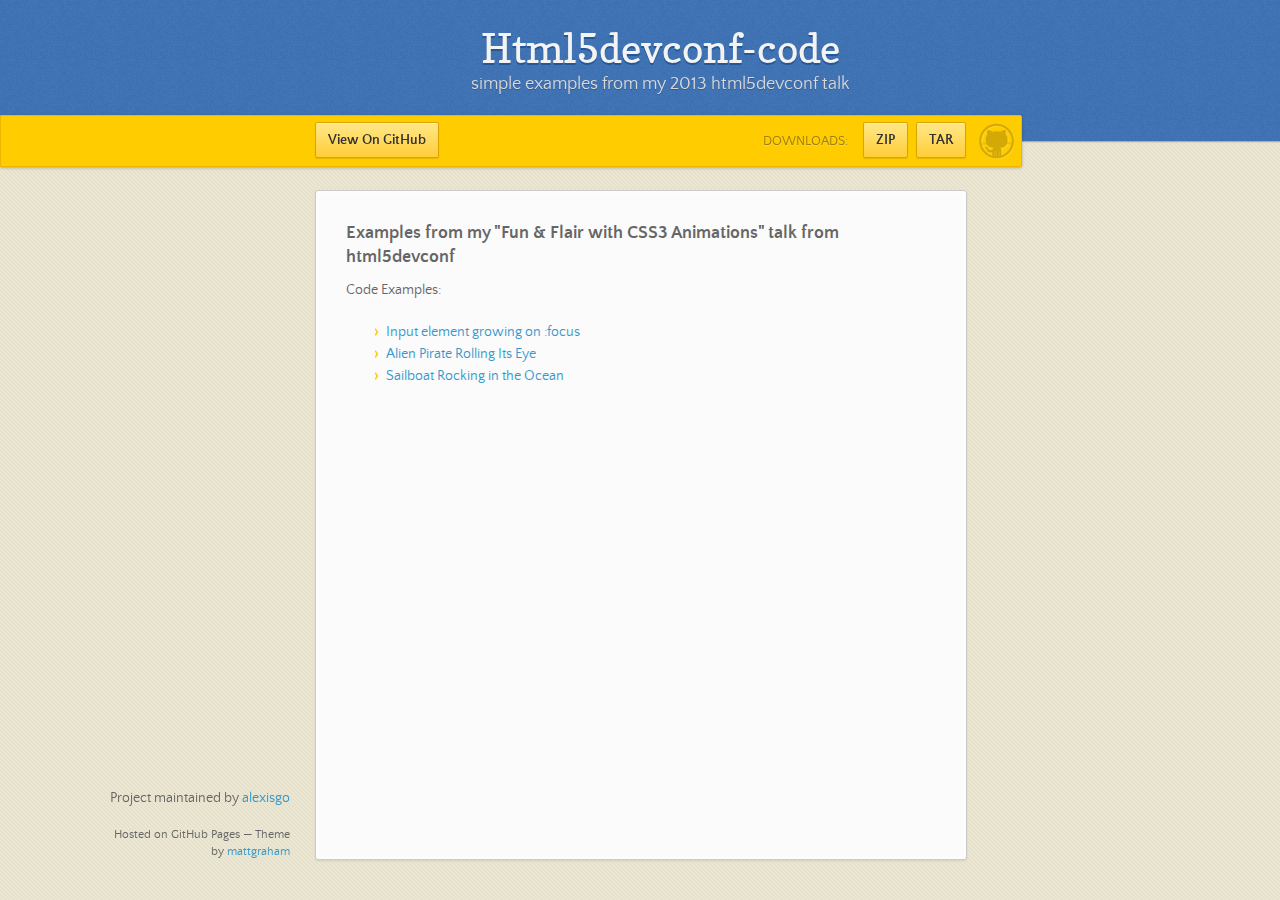
<file: index.html>
<!doctype html>
<html>
  <head>
    <meta charset="utf-8">
    <meta http-equiv="X-UA-Compatible" content="chrome=1">
    <title>Html5devconf-code by alexisgo</title>
    <link rel="stylesheet" href="stylesheets/styles.css">
    <link rel="stylesheet" href="stylesheets/pygment_trac.css">
    <script src="https://ajax.googleapis.com/ajax/libs/jquery/1.7.1/jquery.min.js"></script>
    <script src="javascripts/main.js"></script>
    <!--[if lt IE 9]>
      <script src="//html5shiv.googlecode.com/svn/trunk/html5.js"></script>
    <![endif]-->
    <meta name="viewport" content="width=device-width, initial-scale=1, user-scalable=no">

  </head>
  <body>

      <header>
        <h1>Html5devconf-code</h1>
        <p>simple examples from my 2013 html5devconf talk</p>
      </header>

      <div id="banner">
        <span id="logo"></span>

        <a href="https://github.com/alexisgo/html5devconf-code" class="button fork"><strong>View On GitHub</strong></a>
        <div class="downloads">
          <span>Downloads:</span>
          <ul>
            <li><a href="https://github.com/alexisgo/html5devconf-code/zipball/master" class="button">ZIP</a></li>
            <li><a href="https://github.com/alexisgo/html5devconf-code/tarball/master" class="button">TAR</a></li>
          </ul>
        </div>
      </div><!-- end banner -->

    <div class="wrapper">
      <nav>
        <ul></ul>
      </nav>
      <section>
        <h3>Examples from my "Fun &amp; Flair with CSS3 Animations" talk from html5devconf</h3>

<p>Code Examples:</p>

<ul>
<li><a href="input-grow/">Input element growing on :focus</a></li>
<li><a href="pirate/pirate.html">Alien Pirate Rolling Its Eye</a></li>
<li><a href="sailboat/sailboat.html">Sailboat Rocking in the Ocean</a></li>
</ul>
      </section>
      <footer>
        <p>Project maintained by <a href="https://github.com/alexisgo">alexisgo</a></p>
        <p><small>Hosted on GitHub Pages &mdash; Theme by <a href="http://twitter.com/#!/michigangraham">mattgraham</a></small></p>
      </footer>
    </div>
    <!--[if !IE]><script>fixScale(document);</script><![endif]-->
    
  </body>
</html>
</file>
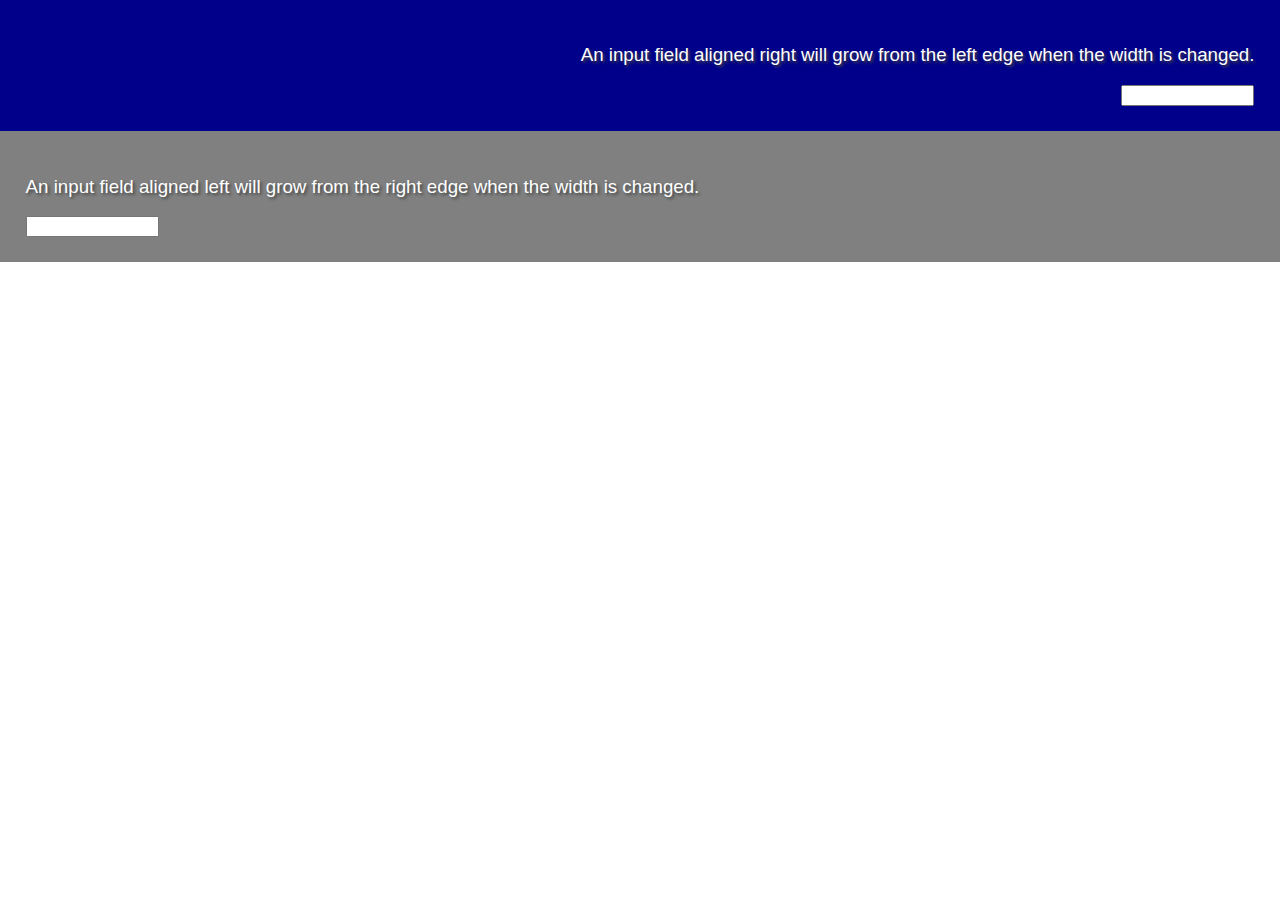
<file: input-grow/index.html>
<!DOCTYPE html>
<html lang="en">
<head>
  <meta charset="utf-8">
    <title>TITLE</title>
    <link rel="stylesheet" href="input-grow-style.css">
</head>
<body>
  <form class="grow-left">
    <h3>An input field aligned right will grow from the left edge when the 
      width is changed.</h3>
    <input type="search" class="search-field">
  </form>
  <form class="second-form">
    <h3>An input field aligned left will grow from the right edge when the 
      width is changed.</h3>
    <input type="search" class="search-field">
  </form>

</body>
</html>
</file>
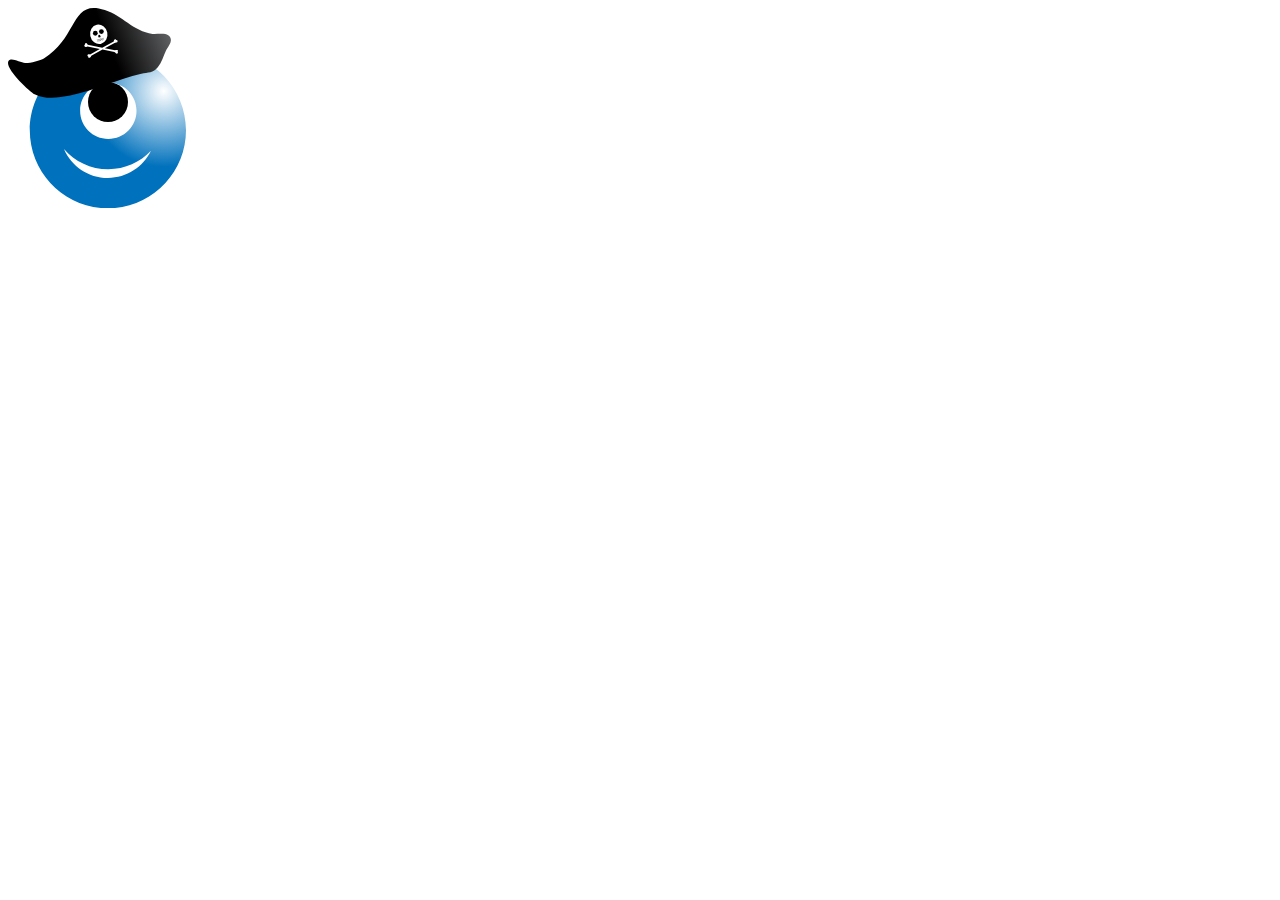
<file: pirate/pirate.html>
<!DOCTYPE html>
<html class="no-js" lang="en">
<head>
  <meta charset="utf-8">
    <title>Pirate alien rolling eyes</title>
   <link rel="stylesheet" href="pirate.css">
</head>
<body>
  <div class="pirate">
    <div class="eye">
  </div>
</body>
</html>
</file>
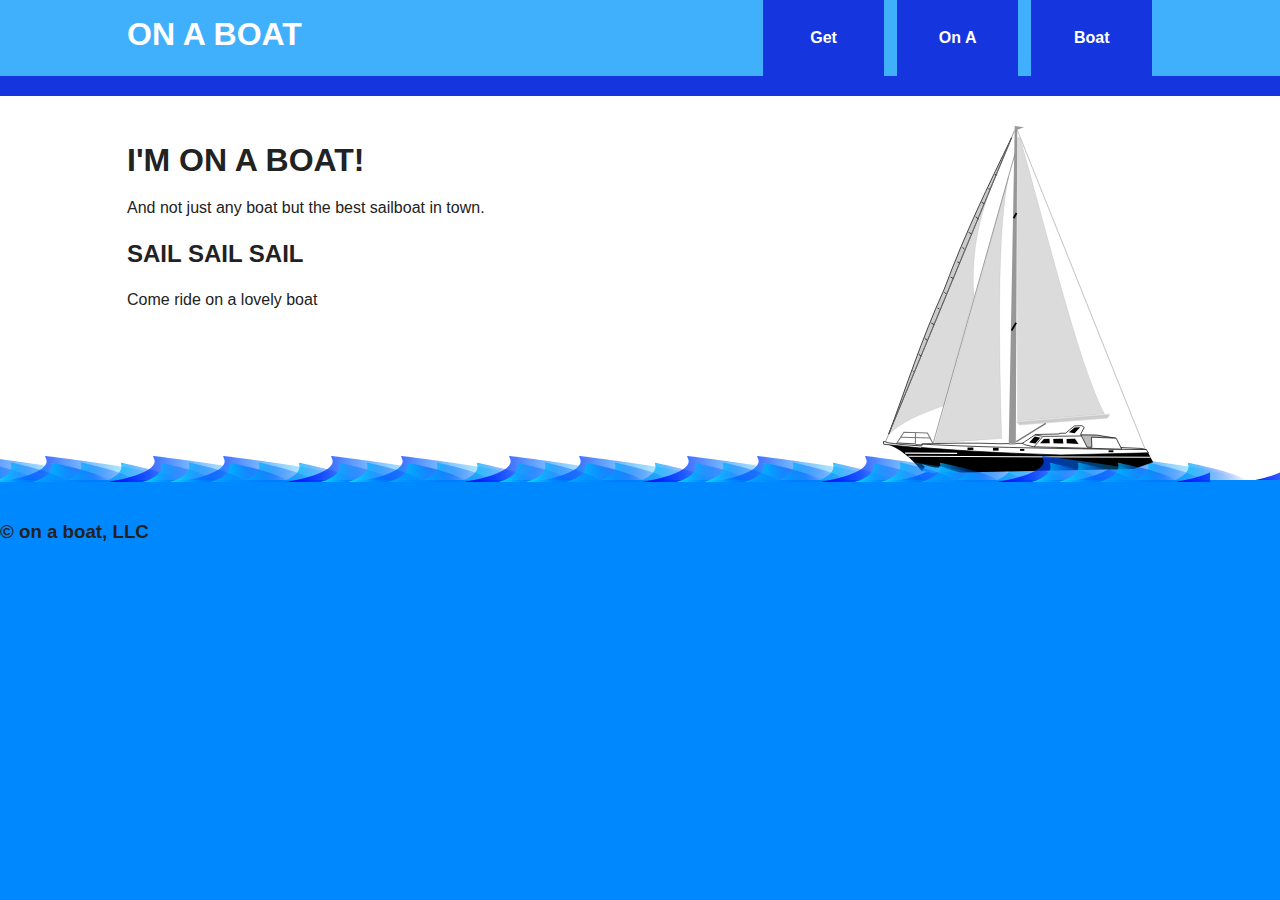
<file: sailboat/sailboat.html>
<!DOCTYPE html>
<!--[if lt IE 7]>      <html class="no-js lt-ie9 lt-ie8 lt-ie7"> <![endif]-->
<!--[if IE 7]>         <html class="no-js lt-ie9 lt-ie8"> <![endif]-->
<!--[if IE 8]>         <html class="no-js lt-ie9"> <![endif]-->
<!--[if gt IE 8]><!--> <html class="no-js"> <!--<![endif]-->
    <head>
        <meta charset="utf-8">
        <meta http-equiv="X-UA-Compatible" content="IE=edge,chrome=1">
        <title>ON A BOAT</title>
        <meta name="description" content="">
        <meta name="viewport" content="width=device-width">

        <link rel="stylesheet" href="css/normalize.min.css">
        <link rel="stylesheet" href="css/main.css">

        <script src="js/vendor/modernizr-2.6.2-respond-1.1.0.min.js"></script>
    </head>
    <body>
        <!--[if lt IE 7]>
            <p class="chromeframe">You are using an <strong>outdated</strong> browser. Please <a href="http://browsehappy.com/">upgrade your browser</a> or <a href="http://www.google.com/chromeframe/?redirect=true">activate Google Chrome Frame</a> to improve your experience.</p>
        <![endif]-->

        <div class="header-container">
            <header class="wrapper clearfix">
                <h1 class="title">ON A BOAT</h1>
                <nav>
                    <ul>
                        <li><a href="#">Get</a></li>
                        <li><a href="#">On A</a></li>
                        <li><a href="#">Boat</a></li>
                    </ul>
                </nav>
            </header>
        </div>

        <div class="main-container">
            <div class="main wrapper clearfix">

                <article>
                    <header>
                        <h1>I'M ON A BOAT!</h1>
                        <p>And not just any boat but the best sailboat in town.</p>
                    </header>
                    <section>
                        <h2>SAIL SAIL SAIL</h2>
                        <p>Come ride on a lovely boat</p>
                    </section>
                </article>

                <!-- boat!! -->
                <aside>
                </aside>

            </div> <!-- #main -->
        </div> <!-- #main-container -->

        <div class="waves-container">
          <div class="waves-x"></div>
          <div class="waves-y"></div>
        </div>

        <div class="footer-container">
            <footer>
                <h3>&copy; on a boat, LLC</h3>
            </footer>
        </div>
        <script src="//ajax.googleapis.com/ajax/libs/jquery/1.9.1/jquery.min.js"></script>
        <script>window.jQuery || document.write('<script src="js/vendor/jquery-1.9.1.min.js"><\/script>')</script>

        <script src="js/main.js"></script>

        <script>
            var _gaq=[['_setAccount','UA-XXXXX-X'],['_trackPageview']];
            (function(d,t){var g=d.createElement(t),s=d.getElementsByTagName(t)[0];
            g.src=('https:'==location.protocol?'//ssl':'//www')+'.google-analytics.com/ga.js';
            s.parentNode.insertBefore(g,s)}(document,'script'));
        </script>
    </body>
</html>
</file>
<file: stylesheets/styles.css>
/*
Leap Day for GitHub Pages
by Matt Graham
*/
@font-face {
  font-family: 'Quattrocento Sans';
  src: url("../fonts/quattrocentosans-bold-webfont.eot");
  src: url("../fonts/quattrocentosans-bold-webfont.eot?#iefix") format("embedded-opentype"), url("../fonts/quattrocentosans-bold-webfont.woff") format("woff"), url("../fonts/quattrocentosans-bold-webfont.ttf") format("truetype"), url("../fonts/quattrocentosans-bold-webfont.svg#QuattrocentoSansBold") format("svg");
  font-weight: bold;
  font-style: normal;
}

@font-face {
  font-family: 'Quattrocento Sans';
  src: url("../fonts/quattrocentosans-bolditalic-webfont.eot");
  src: url("../fonts/quattrocentosans-bolditalic-webfont.eot?#iefix") format("embedded-opentype"), url("../fonts/quattrocentosans-bolditalic-webfont.woff") format("woff"), url("../fonts/quattrocentosans-bolditalic-webfont.ttf") format("truetype"), url("../fonts/quattrocentosans-bolditalic-webfont.svg#QuattrocentoSansBoldItalic") format("svg");
  font-weight: bold;
  font-style: italic;
}

@font-face {
  font-family: 'Quattrocento Sans';
  src: url("../fonts/quattrocentosans-italic-webfont.eot");
  src: url("../fonts/quattrocentosans-italic-webfont.eot?#iefix") format("embedded-opentype"), url("../fonts/quattrocentosans-italic-webfont.woff") format("woff"), url("../fonts/quattrocentosans-italic-webfont.ttf") format("truetype"), url("../fonts/quattrocentosans-italic-webfont.svg#QuattrocentoSansItalic") format("svg");
  font-weight: normal;
  font-style: italic;
}

@font-face {
  font-family: 'Quattrocento Sans';
  src: url("../fonts/quattrocentosans-regular-webfont.eot");
  src: url("../fonts/quattrocentosans-regular-webfont.eot?#iefix") format("embedded-opentype"), url("../fonts/quattrocentosans-regular-webfont.woff") format("woff"), url("../fonts/quattrocentosans-regular-webfont.ttf") format("truetype"), url("../fonts/quattrocentosans-regular-webfont.svg#QuattrocentoSansRegular") format("svg");
  font-weight: normal;
  font-style: normal;
}

@font-face {
  font-family: 'Copse';
  src: url("../fonts/copse-regular-webfont.eot");
  src: url("../fonts/copse-regular-webfont.eot?#iefix") format("embedded-opentype"), url("../fonts/copse-regular-webfont.woff") format("woff"), url("../fonts/copse-regular-webfont.ttf") format("truetype"), url("../fonts/copse-regular-webfont.svg#CopseRegular") format("svg");
  font-weight: normal;
  font-style: normal;
}

/* normalize.css 2012-02-07T12:37 UTC - http://github.com/necolas/normalize.css */
/* =============================================================================
   HTML5 display definitions
   ========================================================================== */
/*
 * Corrects block display not defined in IE6/7/8/9 & FF3
 */
article,
aside,
details,
figcaption,
figure,
footer,
header,
hgroup,
nav,
section,
summary {
  display: block;
}

/*
 * Corrects inline-block display not defined in IE6/7/8/9 & FF3
 */
audio,
canvas,
video {
  display: inline-block;
  *display: inline;
  *zoom: 1;
}

/*
 * Prevents modern browsers from displaying 'audio' without controls
 */
audio:not([controls]) {
  display: none;
}

/*
 * Addresses styling for 'hidden' attribute not present in IE7/8/9, FF3, S4
 * Known issue: no IE6 support
 */
[hidden] {
  display: none;
}

/* =============================================================================
   Base
   ========================================================================== */
/*
 * 1. Corrects text resizing oddly in IE6/7 when body font-size is set using em units
 *    http://clagnut.com/blog/348/#c790
 * 2. Prevents iOS text size adjust after orientation change, without disabling user zoom
 *    www.456bereastreet.com/archive/201012/controlling_text_size_in_safari_for_ios_without_disabling_user_zoom/
 */
html {
  font-size: 100%;
  /* 1 */
  -webkit-text-size-adjust: 100%;
  /* 2 */
  -ms-text-size-adjust: 100%;
  /* 2 */
}

/*
 * Addresses font-family inconsistency between 'textarea' and other form elements.
 */
html,
button,
input,
select,
textarea {
  font-family: sans-serif;
}

/*
 * Addresses margins handled incorrectly in IE6/7
 */
body {
  margin: 0;
}

/* =============================================================================
   Links
   ========================================================================== */
/*
 * Addresses outline displayed oddly in Chrome
 */
a:focus {
  outline: thin dotted;
}

/*
 * Improves readability when focused and also mouse hovered in all browsers
 * people.opera.com/patrickl/experiments/keyboard/test
 */
a:hover,
a:active {
  outline: 0;
}

/* =============================================================================
   Typography
   ========================================================================== */
/*
 * Addresses font sizes and margins set differently in IE6/7
 * Addresses font sizes within 'section' and 'article' in FF4+, Chrome, S5
 */
h1 {
  font-size: 2em;
  margin: 0.67em 0;
}

h2 {
  font-size: 1.5em;
  margin: 0.83em 0;
}

h3 {
  font-size: 1.17em;
  margin: 1em 0;
}

h4 {
  font-size: 1em;
  margin: 1.33em 0;
}

h5 {
  font-size: 0.83em;
  margin: 1.67em 0;
}

h6 {
  font-size: 0.75em;
  margin: 2.33em 0;
}

/*
 * Addresses styling not present in IE7/8/9, S5, Chrome
 */
abbr[title] {
  border-bottom: 1px dotted;
}

/*
 * Addresses style set to 'bolder' in FF3+, S4/5, Chrome
*/
b,
strong {
  font-weight: bold;
}

blockquote {
  margin: 1em 40px;
}

/*
 * Addresses styling not present in S5, Chrome
 */
dfn {
  font-style: italic;
}

/*
 * Addresses styling not present in IE6/7/8/9
 */
mark {
  background: #ff0;
  color: #000;
}

/*
 * Addresses margins set differently in IE6/7
 */
p,
pre {
  margin: 1em 0;
}

/*
 * Corrects font family set oddly in IE6, S4/5, Chrome
 * en.wikipedia.org/wiki/User:Davidgothberg/Test59
 */
pre,
code,
kbd,
samp {
  font-family: monospace, serif;
  _font-family: 'courier new', monospace;
  font-size: 1em;
}

/*
 * 1. Addresses CSS quotes not supported in IE6/7
 * 2. Addresses quote property not supported in S4
 */
/* 1 */
q {
  quotes: none;
}

/* 2 */
q:before,
q:after {
  content: '';
  content: none;
}

small {
  font-size: 75%;
}

/*
 * Prevents sub and sup affecting line-height in all browsers
 * gist.github.com/413930
 */
sub,
sup {
  font-size: 75%;
  line-height: 0;
  position: relative;
  vertical-align: baseline;
}

sup {
  top: -0.5em;
}

sub {
  bottom: -0.25em;
}

/* =============================================================================
   Lists
   ========================================================================== */
/*
 * Addresses margins set differently in IE6/7
 */
dl,
menu,
ol,
ul {
  margin: 1em 0;
}

dd {
  margin: 0 0 0 40px;
}

/*
 * Addresses paddings set differently in IE6/7
 */
menu,
ol,
ul {
  padding: 0 0 0 40px;
}

/*
 * Corrects list images handled incorrectly in IE7
 */
nav ul,
nav ol {
  list-style: none;
  list-style-image: none;
}

/* =============================================================================
   Embedded content
   ========================================================================== */
/*
 * 1. Removes border when inside 'a' element in IE6/7/8/9, FF3
 * 2. Improves image quality when scaled in IE7
 *    code.flickr.com/blog/2008/11/12/on-ui-quality-the-little-things-client-side-image-resizing/
 */
img {
  border: 0;
  /* 1 */
  -ms-interpolation-mode: bicubic;
  /* 2 */
}

/*
 * Corrects overflow displayed oddly in IE9
 */
svg:not(:root) {
  overflow: hidden;
}

/* =============================================================================
   Figures
   ========================================================================== */
/*
 * Addresses margin not present in IE6/7/8/9, S5, O11
 */
figure {
  margin: 0;
}

/* =============================================================================
   Forms
   ========================================================================== */
/*
 * Corrects margin displayed oddly in IE6/7
 */
form {
  margin: 0;
}

/*
 * Define consistent border, margin, and padding
 */
fieldset {
  border: 1px solid #c0c0c0;
  margin: 0 2px;
  padding: 0.35em 0.625em 0.75em;
}

/*
 * 1. Corrects color not being inherited in IE6/7/8/9
 * 2. Corrects text not wrapping in FF3 
 * 3. Corrects alignment displayed oddly in IE6/7
 */
legend {
  border: 0;
  /* 1 */
  padding: 0;
  white-space: normal;
  /* 2 */
  *margin-left: -7px;
  /* 3 */
}

/*
 * 1. Corrects font size not being inherited in all browsers
 * 2. Addresses margins set differently in IE6/7, FF3+, S5, Chrome
 * 3. Improves appearance and consistency in all browsers
 */
button,
input,
select,
textarea {
  font-size: 100%;
  /* 1 */
  margin: 0;
  /* 2 */
  vertical-align: baseline;
  /* 3 */
  *vertical-align: middle;
  /* 3 */
}

/*
 * Addresses FF3/4 setting line-height on 'input' using !important in the UA stylesheet
 */
button,
input {
  line-height: normal;
  /* 1 */
}

/*
 * 1. Improves usability and consistency of cursor style between image-type 'input' and others
 * 2. Corrects inability to style clickable 'input' types in iOS
 * 3. Removes inner spacing in IE7 without affecting normal text inputs
 *    Known issue: inner spacing remains in IE6
 */
button,
input[type="button"],
input[type="reset"],
input[type="submit"] {
  cursor: pointer;
  /* 1 */
  -webkit-appearance: button;
  /* 2 */
  *overflow: visible;
  /* 3 */
}

/*
 * Re-set default cursor for disabled elements
 */
button[disabled],
input[disabled] {
  cursor: default;
}

/*
 * 1. Addresses box sizing set to content-box in IE8/9
 * 2. Removes excess padding in IE8/9
 * 3. Removes excess padding in IE7
      Known issue: excess padding remains in IE6
 */
input[type="checkbox"],
input[type="radio"] {
  box-sizing: border-box;
  /* 1 */
  padding: 0;
  /* 2 */
  *height: 13px;
  /* 3 */
  *width: 13px;
  /* 3 */
}

/*
 * 1. Addresses appearance set to searchfield in S5, Chrome
 * 2. Addresses box-sizing set to border-box in S5, Chrome (include -moz to future-proof)
 */
input[type="search"] {
  -webkit-appearance: textfield;
  /* 1 */
  -moz-box-sizing: content-box;
  -webkit-box-sizing: content-box;
  /* 2 */
  box-sizing: content-box;
}

/*
 * Removes inner padding and search cancel button in S5, Chrome on OS X
 */
input[type="search"]::-webkit-search-decoration,
input[type="search"]::-webkit-search-cancel-button {
  -webkit-appearance: none;
}

/*
 * Removes inner padding and border in FF3+
 * www.sitepen.com/blog/2008/05/14/the-devils-in-the-details-fixing-dojos-toolbar-buttons/
 */
button::-moz-focus-inner,
input::-moz-focus-inner {
  border: 0;
  padding: 0;
}

/*
 * 1. Removes default vertical scrollbar in IE6/7/8/9
 * 2. Improves readability and alignment in all browsers
 */
textarea {
  overflow: auto;
  /* 1 */
  vertical-align: top;
  /* 2 */
}

/* =============================================================================
   Tables
   ========================================================================== */
/*
 * Remove most spacing between table cells
 */
table {
  border-collapse: collapse;
  border-spacing: 0;
}

body {
  font: 14px/22px "Quattrocento Sans", "Helvetica Neue", Helvetica, Arial, sans-serif;
  color: #666;
  font-weight: 300;
  margin: 0px;
  padding: 0px 0 20px 0px;
  background: url(../images/body-background.png) #eae6d1;
}

h1, h2, h3, h4, h5, h6 {
  color: #333;
  margin: 0 0 10px;
}

p, ul, ol, table, pre, dl {
  margin: 0 0 20px;
}

h1, h2, h3 {
  line-height: 1.1;
}

h1 {
  font-size: 28px;
}

h2 {
  font-size: 24px;
  color: #393939;
}

h3, h4, h5, h6 {
  color: #666666;
}

h3 {
  font-size: 18px;
  line-height: 24px;
}

a {
  color: #3399cc;
  font-weight: 400;
  text-decoration: none;
}

a small {
  font-size: 11px;
  color: #666;
  margin-top: -0.6em;
  display: block;
}

ul {
  list-style-image: url("../images/bullet.png");
}

strong {
  font-weight: bold;
  color: #333;
}

.wrapper {
  width: 650px;
  margin: 0 auto;
  position: relative;
}

section img {
  max-width: 100%;
}

blockquote {
  border-left: 1px solid #ffcc00;
  margin: 0;
  padding: 0 0 0 20px;
  font-style: italic;
}

code {
  font-family: "Lucida Sans", Monaco, Bitstream Vera Sans Mono, Lucida Console, Terminal;
  font-size: 13px;
  color: #efefef;
  text-shadow: 0px 1px 0px #000;
  margin: 0 4px;
  padding: 2px 6px;
  background: #333;
  -moz-border-radius: 2px;
  -webkit-border-radius: 2px;
  -o-border-radius: 2px;
  -ms-border-radius: 2px;
  -khtml-border-radius: 2px;
  border-radius: 2px;
}

pre {
  padding: 8px 15px;
  background: #333333;
  -moz-border-radius: 3px;
  -webkit-border-radius: 3px;
  -o-border-radius: 3px;
  -ms-border-radius: 3px;
  -khtml-border-radius: 3px;
  border-radius: 3px;
  border: 1px solid #c7c7c7;
  overflow: auto;
  overflow-y: hidden;
}
pre code {
  margin: 0px;
  padding: 0px;
}

table {
  width: 100%;
  border-collapse: collapse;
}

th {
  text-align: left;
  padding: 5px 10px;
  border-bottom: 1px solid #e5e5e5;
  color: #444;
}

td {
  text-align: left;
  padding: 5px 10px;
  border-bottom: 1px solid #e5e5e5;
  border-right: 1px solid #ffcc00;
}
td:first-child {
  border-left: 1px solid #ffcc00;
}

hr {
  border: 0;
  outline: none;
  height: 11px;
  background: transparent url("../images/hr.gif") center center repeat-x;
  margin: 0 0 20px;
}

dt {
  color: #444;
  font-weight: 700;
}

header {
  padding: 25px 20px 40px 20px;
  margin: 0;
  position: fixed;
  top: 0;
  left: 0;
  right: 0;
  width: 100%;
  text-align: center;
  background: url(../images/background.png) #4276b6;
  -moz-box-shadow: 1px 0px 2px rgba(0, 0, 0, 0.75);
  -webkit-box-shadow: 1px 0px 2px rgba(0, 0, 0, 0.75);
  -o-box-shadow: 1px 0px 2px rgba(0, 0, 0, 0.75);
  box-shadow: 1px 0px 2px rgba(0, 0, 0, 0.75);
  z-index: 99;
  -webkit-font-smoothing: antialiased;
  min-height: 76px;
}
header h1 {
  font: 40px/48px "Copse", "Helvetica Neue", Helvetica, Arial, sans-serif;
  color: #f3f3f3;
  text-shadow: 0px 2px 0px #235796;
  margin: 0px;
  white-space: nowrap;
  overflow: hidden;
  text-overflow: ellipsis;
  -o-text-overflow: ellipsis;
  -ms-text-overflow: ellipsis;
}
header p {
  color: #d8d8d8;
  text-shadow: rgba(0, 0, 0, 0.2) 0 1px 0;
  font-size: 18px;
  margin: 0px;
}

#banner {
  z-index: 100;
  left: 0;
  right: 50%;
  height: 50px;
  margin-right: -382px;
  position: fixed;
  top: 115px;
  background: #ffcc00;
  border: 1px solid #f0b500;
  -moz-box-shadow: 0px 1px 3px rgba(0, 0, 0, 0.25);
  -webkit-box-shadow: 0px 1px 3px rgba(0, 0, 0, 0.25);
  -o-box-shadow: 0px 1px 3px rgba(0, 0, 0, 0.25);
  box-shadow: 0px 1px 3px rgba(0, 0, 0, 0.25);
  -moz-border-radius: 0px 2px 2px 0px;
  -webkit-border-radius: 0px 2px 2px 0px;
  -o-border-radius: 0px 2px 2px 0px;
  -ms-border-radius: 0px 2px 2px 0px;
  -khtml-border-radius: 0px 2px 2px 0px;
  border-radius: 0px 2px 2px 0px;
  padding-right: 10px;
}
#banner .button {
  border: 1px solid #dba500;
  background: -webkit-gradient(linear, 50% 0%, 50% 100%, color-stop(0%, #ffe788), color-stop(100%, #ffce38));
  background: -webkit-linear-gradient(#ffe788, #ffce38);
  background: -moz-linear-gradient(#ffe788, #ffce38);
  background: -o-linear-gradient(#ffe788, #ffce38);
  background: -ms-linear-gradient(#ffe788, #ffce38);
  background: linear-gradient(#ffe788, #ffce38);
  -moz-border-radius: 2px;
  -webkit-border-radius: 2px;
  -o-border-radius: 2px;
  -ms-border-radius: 2px;
  -khtml-border-radius: 2px;
  border-radius: 2px;
  -moz-box-shadow: inset 0px 1px 0px rgba(255, 255, 255, 0.4), 0px 1px 1px rgba(0, 0, 0, 0.1);
  -webkit-box-shadow: inset 0px 1px 0px rgba(255, 255, 255, 0.4), 0px 1px 1px rgba(0, 0, 0, 0.1);
  -o-box-shadow: inset 0px 1px 0px rgba(255, 255, 255, 0.4), 0px 1px 1px rgba(0, 0, 0, 0.1);
  box-shadow: inset 0px 1px 0px rgba(255, 255, 255, 0.4), 0px 1px 1px rgba(0, 0, 0, 0.1);
  background-color: #FFE788;
  margin-left: 5px;
  padding: 10px 12px;
  margin-top: 6px;
  line-height: 14px;
  font-size: 14px;
  color: #333;
  font-weight: bold;
  display: inline-block;
  text-align: center;
}
#banner .button:hover {
  background: -webkit-gradient(linear, 50% 0%, 50% 100%, color-stop(0%, #ffe788), color-stop(100%, #ffe788));
  background: -webkit-linear-gradient(#ffe788, #ffe788);
  background: -moz-linear-gradient(#ffe788, #ffe788);
  background: -o-linear-gradient(#ffe788, #ffe788);
  background: -ms-linear-gradient(#ffe788, #ffe788);
  background: linear-gradient(#ffe788, #ffe788);
  background-color: #ffeca0;
}
#banner .fork {
  position: fixed;
  left: 50%;
  margin-left: -325px;
  padding: 10px 12px;
  margin-top: 6px;
  line-height: 14px;
  font-size: 14px;
  background-color: #FFE788;
}
#banner .downloads {
  float: right;
  margin: 0 45px 0 0;
}
#banner .downloads span {
  float: left;
  line-height: 52px;
  font-size: 90%;
  color: #9d7f0d;
  text-transform: uppercase;
  text-shadow: rgba(255, 255, 255, 0.2) 0 1px 0;
}
#banner ul {
  list-style: none;
  height: 40px;
  padding: 0;
  float: left;
  margin-left: 10px;
}
#banner ul li {
  display: inline;
}
#banner ul li a.button {
  background-color: #FFE788;
}
#banner #logo {
  position: absolute;
  height: 36px;
  width: 36px;
  right: 7px;
  top: 7px;
  display: block;
  background: url(../images/octocat-logo.png);
}

section {
  width: 590px;
  padding: 30px 30px 50px 30px;
  margin: 20px 0;
  margin-top: 190px;
  position: relative;
  background: #fbfbfb;
  -moz-border-radius: 3px;
  -webkit-border-radius: 3px;
  -o-border-radius: 3px;
  -ms-border-radius: 3px;
  -khtml-border-radius: 3px;
  border-radius: 3px;
  border: 1px solid #cbcbcb;
  -moz-box-shadow: 0px 1px 2px rgba(0, 0, 0, 0.09), inset 0px 0px 2px 2px rgba(255, 255, 255, 0.5), inset 0 0 5px 5px rgba(255, 255, 255, 0.4);
  -webkit-box-shadow: 0px 1px 2px rgba(0, 0, 0, 0.09), inset 0px 0px 2px 2px rgba(255, 255, 255, 0.5), inset 0 0 5px 5px rgba(255, 255, 255, 0.4);
  -o-box-shadow: 0px 1px 2px rgba(0, 0, 0, 0.09), inset 0px 0px 2px 2px rgba(255, 255, 255, 0.5), inset 0 0 5px 5px rgba(255, 255, 255, 0.4);
  box-shadow: 0px 1px 2px rgba(0, 0, 0, 0.09), inset 0px 0px 2px 2px rgba(255, 255, 255, 0.5), inset 0 0 5px 5px rgba(255, 255, 255, 0.4);
}

small {
  font-size: 12px;
}

nav {
  width: 230px;
  position: fixed;
  top: 220px;
  left: 50%;
  margin-left: -580px;
  text-align: right;
}
nav ul {
  list-style: none;
  list-style-image: none;
  font-size: 14px;
  line-height: 24px;
}
nav ul li {
  padding: 5px 0px;
  line-height: 16px;
}
nav ul li.tag-h1 {
  font-size: 1.2em;
}
nav ul li.tag-h1 a {
  font-weight: bold;
  color: #333;
}
nav ul li.tag-h2 + .tag-h1 {
  margin-top: 10px;
}
nav ul a {
  color: #666;
}
nav ul a:hover {
  color: #999;
}

footer {
  width: 180px;
  position: fixed;
  left: 50%;
  margin-left: -530px;
  bottom: 20px;
  text-align: right;
  line-height: 16px;
}

@media print, screen and (max-width: 1060px) {
  div.wrapper {
    width: auto;
    margin: 0;
  }

  nav {
    display: none;
  }

  header, section, footer {
    float: none;
  }
  header h1, section h1, footer h1 {
    white-space: nowrap;
    overflow: hidden;
    text-overflow: ellipsis;
    -o-text-overflow: ellipsis;
    -ms-text-overflow: ellipsis;
  }

  #banner {
    width: 100%;
  }
  #banner .downloads {
    margin-right: 60px;
  }
  #banner #logo {
    margin-right: 15px;
  }

  section {
    border: 1px solid #e5e5e5;
    border-width: 1px 0;
    padding: 20px auto;
    margin: 190px auto 20px;
    max-width: 600px;
  }

  footer {
    text-align: center;
    margin: 20px auto;
    position: relative;
    left: auto;
    bottom: auto;
    width: auto;
  }
}
@media print, screen and (max-width: 720px) {
  body {
    word-wrap: break-word;
  }

  header {
    padding: 20px 20px;
    margin: 0;
  }
  header h1 {
    font-size: 32px;
    white-space: nowrap;
    overflow: hidden;
    text-overflow: ellipsis;
    -o-text-overflow: ellipsis;
    -ms-text-overflow: ellipsis;
  }
  header p {
    display: none;
  }

  #banner {
    top: 80px;
  }
  #banner .fork {
    float: left;
    display: inline-block;
    margin-left: 0px;
    position: fixed;
    left: 20px;
  }

  section {
    margin-top: 130px;
    margin-bottom: 0px;
    width: auto;
  }

  header ul, header p.view {
    position: static;
  }
}
@media print, screen and (max-width: 480px) {
  header {
    position: relative;
    padding: 5px 0px;
    min-height: 0px;
  }
  header h1 {
    font-size: 24px;
    white-space: nowrap;
    overflow: hidden;
    text-overflow: ellipsis;
    -o-text-overflow: ellipsis;
    -ms-text-overflow: ellipsis;
  }

  section {
    margin-top: 5px;
  }

  #banner {
    display: none;
  }

  header ul {
    display: none;
  }
}
@media print {
  body {
    padding: 0.4in;
    font-size: 12pt;
    color: #444;
  }
}
@media print, screen and (max-height: 680px) {
  footer {
    text-align: center;
    margin: 20px auto;
    position: relative;
    left: auto;
    bottom: auto;
    width: auto;
  }
}
@media print, screen and (max-height: 480px) {
  nav {
    display: none;
  }

  footer {
    text-align: center;
    margin: 20px auto;
    position: relative;
    left: auto;
    bottom: auto;
    width: auto;
  }
}
</file>
<file: stylesheets/pygment_trac.css>
.highlight .hll { background-color: #404040 }
.highlight  { color: #d0d0d0 }
.highlight .c { color: #999999; font-style: italic } /* Comment */
.highlight .err { color: #a61717; background-color: #e3d2d2 } /* Error */
.highlight .g { color: #d0d0d0 } /* Generic */
.highlight .k { color: #6ab825; font-weight: normal } /* Keyword */
.highlight .l { color: #d0d0d0 } /* Literal */
.highlight .n { color: #d0d0d0 } /* Name */
.highlight .o { color: #d0d0d0 } /* Operator */
.highlight .x { color: #d0d0d0 } /* Other */
.highlight .p { color: #d0d0d0 } /* Punctuation */
.highlight .cm { color: #999999; font-style: italic } /* Comment.Multiline */
.highlight .cp { color: #cd2828; font-weight: normal } /* Comment.Preproc */
.highlight .c1 { color: #999999; font-style: italic } /* Comment.Single */
.highlight .cs { color: #e50808; font-weight: normal; background-color: #520000 } /* Comment.Special */
.highlight .gd { color: #d22323 } /* Generic.Deleted */
.highlight .ge { color: #d0d0d0; font-style: italic } /* Generic.Emph */
.highlight .gr { color: #d22323 } /* Generic.Error */
.highlight .gh { color: #ffffff; font-weight: normal } /* Generic.Heading */
.highlight .gi { color: #589819 } /* Generic.Inserted */
.highlight .go { color: #cccccc } /* Generic.Output */
.highlight .gp { color: #aaaaaa } /* Generic.Prompt */
.highlight .gs { color: #d0d0d0; font-weight: normal } /* Generic.Strong */
.highlight .gu { color: #ffffff; text-decoration: underline } /* Generic.Subheading */
.highlight .gt { color: #d22323 } /* Generic.Traceback */
.highlight .kc { color: #6ab825; font-weight: normal } /* Keyword.Constant */
.highlight .kd { color: #6ab825; font-weight: normal } /* Keyword.Declaration */
.highlight .kn { color: #6ab825; font-weight: normal } /* Keyword.Namespace */
.highlight .kp { color: #6ab825 } /* Keyword.Pseudo */
.highlight .kr { color: #6ab825; font-weight: normal } /* Keyword.Reserved */
.highlight .kt { color: #6ab825; font-weight: normal } /* Keyword.Type */
.highlight .ld { color: #d0d0d0 } /* Literal.Date */
.highlight .m { color: #3677a9 } /* Literal.Number */
.highlight .s { color: #ff8 } /* Literal.String */
.highlight .na { color: #bbbbbb } /* Name.Attribute */
.highlight .nb { color: #24909d } /* Name.Builtin */
.highlight .nc { color: #447fcf; text-decoration: underline } /* Name.Class */
.highlight .no { color: #40ffff } /* Name.Constant */
.highlight .nd { color: #ffa500 } /* Name.Decorator */
.highlight .ni { color: #d0d0d0 } /* Name.Entity */
.highlight .ne { color: #bbbbbb } /* Name.Exception */
.highlight .nf { color: #447fcf } /* Name.Function */
.highlight .nl { color: #d0d0d0 } /* Name.Label */
.highlight .nn { color: #447fcf; text-decoration: underline } /* Name.Namespace */
.highlight .nx { color: #d0d0d0 } /* Name.Other */
.highlight .py { color: #d0d0d0 } /* Name.Property */
.highlight .nt { color: #6ab825;} /* Name.Tag */
.highlight .nv { color: #40ffff } /* Name.Variable */
.highlight .ow { color: #6ab825; font-weight: normal } /* Operator.Word */
.highlight .w { color: #666666 } /* Text.Whitespace */
.highlight .mf { color: #3677a9 } /* Literal.Number.Float */
.highlight .mh { color: #3677a9 } /* Literal.Number.Hex */
.highlight .mi { color: #3677a9 } /* Literal.Number.Integer */
.highlight .mo { color: #3677a9 } /* Literal.Number.Oct */
.highlight .sb { color: #ff8 } /* Literal.String.Backtick */
.highlight .sc { color: #ff8 } /* Literal.String.Char */
.highlight .sd { color: #ff8 } /* Literal.String.Doc */
.highlight .s2 { color: #ff8 } /* Literal.String.Double */
.highlight .se { color: #ff8 } /* Literal.String.Escape */
.highlight .sh { color: #ff8 } /* Literal.String.Heredoc */
.highlight .si { color: #ff8 } /* Literal.String.Interpol */
.highlight .sx { color: #ffa500 } /* Literal.String.Other */
.highlight .sr { color: #ff8 } /* Literal.String.Regex */
.highlight .s1 { color: #ff8 } /* Literal.String.Single */
.highlight .ss { color: #ff8 } /* Literal.String.Symbol */
.highlight .bp { color: #24909d } /* Name.Builtin.Pseudo */
.highlight .vc { color: #40ffff } /* Name.Variable.Class */
.highlight .vg { color: #40ffff } /* Name.Variable.Global */
.highlight .vi { color: #40ffff } /* Name.Variable.Instance */
.highlight .il { color: #3677a9 } /* Literal.Number.Integer.Long */
</file>
<file: input-grow/input-grow-style.css>
body { margin: 0; }
  form {
    width: 96%;
    height: 5em;
    padding: 2%;
    background-color: darkblue;
  }
  form h3 { 
    color: white; 
    font-family: Helvetica, Arial, sans-serif; 
    font-weight: normal;
    text-shadow: 2px 2px 3px #434444;
  }
  form.second-form { background-color: gray;}
  form.grow-left {
    text-align:right;
  }
  .search-field {
    -webkit-transition: width 0.8s;
    width: 10em;      
  }
  
  .search-field:focus {
    width: 15em;
  }
</file>
<file: pirate/pirate.css>
@keyframes "rotate" {
   from {
      -webkit-transform: rotate(0deg);
     	-moz-transform: rotate(0deg);
     	-o-transform: rotate(0deg);
     	-ms-transform: rotate(0deg);
     	transform: rotate(0deg);
   }
   to {
      -webkit-transform: rotate(360deg);
     	-moz-transform: rotate(360deg);
     	-o-transform: rotate(360deg);
     	-ms-transform: rotate(360deg);
     	transform: rotate(360deg);
   }

  }

  @-moz-keyframes rotate {
   from {
     -moz-transform: rotate(0deg);
     transform: rotate(0deg);
   }
   to {
     -moz-transform: rotate(360deg);
     transform: rotate(360deg);
   }

  }

  @-webkit-keyframes "rotate" {
   from {
     -webkit-transform: rotate(0deg);
     transform: rotate(0deg);
   }
   to {
     -webkit-transform: rotate(360deg);
     transform: rotate(360deg);
   }

  }

  @-ms-keyframes "rotate" {
   from {
     -ms-transform: rotate(0deg);
     transform: rotate(0deg);
   }
   to {
     -ms-transform: rotate(360deg);
     transform: rotate(360deg);
   }

  }

  @-o-keyframes "rotate" {
   from {
     -o-transform: rotate(0deg);
     transform: rotate(0deg);
   }
   to {
     -o-transform: rotate(360deg);
     transform: rotate(360deg);
   }

  }

  .pirate {
    height: 200px;
    width: 178px;
    background: url('pirate-head.svg');
    background-size: cover;
  }
  
  .eye {
    top: 82px;
    left: 88px;
    
    width: 40px;
  	height: 40px;
  	background-color: black;
  	border-radius: 20px;
  	position: absolute;
  	z-index: -1;
  	
    -webkit-transform-origin: 50% 30px;
    -moz-transform-origin: 50% 30px;
    -o-transform-origin: 50% 30px;
    -ms-transform-origin: 50% 30px;
    transform-origin: 50% 30px;

  	
  	-webkit-animation: rotate 2s both infinite linear alternate;
  	-moz-animation: reading 2s both infinite linear alternate;
  	-ms-animation: reading 2s both infinite linear alternate;
  	-o-animation: reading 2s both infinite linear alternate;
  	animation: reading 2s both infinite linear alternate;
  }
</file>
<file: sailboat/css/main.css>
/* ==========================================================================
HTML5 Boilerplate styles -h5bp.com (generated via initializr.com)
========================================================================== */
html,button,input,select,textarea {
	color: #222;
}

body {
	font-size: 1em;
	line-height: 1.4;
}

::-moz-selection {
	background: #b3d4fc;
	text-shadow: none;
}

::selection {
	background: #b3d4fc;
	text-shadow: none;
}

hr {
	display: block;
	height: 1px;
	border: 0;
	border-top: 1px solid #ccc;
	margin: 1em 0;
	padding: 0;
}

img {
	vertical-align: middle;
}

fieldset {
	border: 0;
	margin: 0;
	padding: 0;
}

textarea {
	-webkit-resize: vertical;
	-moz-resize: vertical;
	resize: vertical;
}

.chromeframe {
	margin: 0.2em 0;
	background: #ccc;
	color: #000;
	padding: 0.2em 0;
}

/* ===== Initializr Styles ==================================================
Author:  Jonathan Verrecchia -verekia.com/initializr/responsive-template
========================================================================== */
body {
	font: 16px/26px Helvetica, Helvetica Neue, Arial;
}

.wrapper {
	width: 90%;
	margin: 0 5%;
}

/* ===================
ALL
=================== */
.header-container {
	border-bottom: 20px solid rgb(21, 54, 223);
}

.header-container {
	background-color: rgb(64, 176, 252);
}

@keyframes "rock" {
 from {
    -webkit-transform: rotateZ(-2deg);
   	-moz-transform: rotateZ(-2deg);
   	-o-transform: rotateZ(-2deg);
   	-ms-transform: rotateZ(-2deg);
   	transform: rotateZ(-2deg);
 }
 to {
    -webkit-transform: rotateZ(4deg);
   	-moz-transform: rotateZ(4deg);
   	-o-transform: rotateZ(4deg);
   	-ms-transform: rotateZ(4deg);
   	transform: rotateZ(4deg);
 }

}

@-moz-keyframes rock {
 from {
   -moz-transform: rotateZ(-2deg);
   transform: rotateZ(-2deg);
 }
 to {
   -moz-transform: rotateZ(4deg);
   transform: rotateZ(4deg);
 }

}

@-webkit-keyframes "rock" {
 from {
   -webkit-transform: rotateZ(-2deg);
   transform: rotateZ(-2deg);
 }
 to {
   -webkit-transform: rotateZ(4deg);
   transform: rotateZ(4deg);
 }

}

@-ms-keyframes "rock" {
 from {
   -ms-transform: rotateZ(-2deg);
   transform: rotateZ(-2deg);
 }
 to {
   -ms-transform: rotateZ(4deg);
   transform: rotateZ(4deg);
 }

}

@-o-keyframes "rock" {
 from {
   -o-transform: rotateZ(-2deg);
   transform: rotateZ(-2deg);
 }
 to {
   -o-transform: rotateZ(4deg);
   transform: rotateZ(4deg);
 }

}

.main aside {
	background-image: url('../img/Segelyacht_400w.svg');

	-webkit-background-size: cover;
	-moz-background-size: cover;
	background-size: cover;
	width: 270px;
	height: 350px;

	margin-bottom: -20px; /* TO DO: 
	need a way to overcome 5% margin set at .wrapper
	but margin-right:  -7% causes the <body> bgcolor to appear
	perhaps can use translate3d to nudge over, or positioning */

-webkit-animation: rock 2s infinite ease-in-out alternate;
	-moz-animation: rock 2s infinite ease-in-out alternate;
	-ms-animation: rock 2s infinite ease-in-out alternate;
	-o-animation: rock 2s infinite ease-in-out alternate;
	animation: rock 2s infinite ease-in-out alternate;
}

.title {
	color: white;
}

/* ==============
MOBILE:  Menu
============== */
nav ul {
	margin: 0;
	padding: 0;
}

nav a {
	display: block;
	margin-bottom: 10px;
	padding: 15px 0;
	text-align: center;
	text-decoration: none;
	font-weight: bold;
	color: white;
	background-color: rgb(21, 54, 223);
}

nav a:hover,nav a:visited {
	color: white;
}

nav a:hover {
	text-decoration: underline;
}

/* ==============
MOBILE:  Main
============== */
.main {
	padding: 30px 0 0 0;
}

.main article h1 {
	font-size: 2em;
}

.main aside {
	color: white;
	padding: 0; /* slightly different rocking for the boat
	on mobile, as it's not floating right anymore */

	width: 150px;
	height: 200px;

-webkit-transform-origin: 55% 100%;
	-moz-transform-origin: 55% 100%;
	-o-transform-origin: 55% 100%;
	-ms-transform-origin: 55% 100%;
	transform-origin: 55% 100%;
}

.footer-container footer {
	background-color: rgb(0,136,255);
	padding: 20px 0; /*    -webkit-border-image:  url('../img/bluewaves_border.svg') 50 80 50 80 stretch;
	
	border-bottom: none;
	
	border-left: none;
	
	border-right: none;
	
	 */
}

/* ===============
ALL:  IE Fixes
=============== */
.ie7 .title {
	padding-top: 20px;
}

/* ==========================================================================
Author's custom styles
========================================================================== */
body {
	background-color: rgb(0,136,255);
}

.main-container {
	background-color: white;
}

@keyframes "oceanrise" {
 to {
    -webkit-transform: scale(1,1.4);
   	-moz-transform: scale(1,1.4);
   	-o-transform: scale(1,1.4);
   	-ms-transform: scale(1,1.4);
   	transform: scale(1,1.4);
 }

}

@-moz-keyframes oceanrise {
 to {
   -moz-transform: scale(1,1.4);
   transform: scale(1,1.4);
 }

}

@-webkit-keyframes "oceanrise" {
 to {
   -webkit-transform: scale(1,1.4);
   transform: scale(1,1.4);
 }

}

@-ms-keyframes "oceanrise" {
 to {
   -ms-transform: scale(1,1.4);
   transform: scale(1,1.4);
 }

}

@-o-keyframes "oceanrise" {
 to {
   -o-transform: scale(1,1.4);
   transform: scale(1,1.4);
 }

}

@keyframes "wavespass" {
 from {
    background-position: 0% 0%;
 }
 to {
    background-position: -3% 0%;
 }

}

@-moz-keyframes wavespass {
 from {
   background-position: 0% 0%;
 }
 to {
   background-position: -3% 0%;
 }

}

@-webkit-keyframes "wavespass" {
 from {
   background-position: 0% 0%;
 }
 to {
   background-position: -3% 0%;
 }

}

@-ms-keyframes "wavespass" {
 from {
   background-position: 0% 0%;
 }
 to {
   background-position: -3% 0%;
 }

}

@-o-keyframes "wavespass" {
 from {
   background-position: 0% 0%;
 }
 to {
   background-position: -3% 0%;
 }

}

.waves-container {
	background-color: white;
	height: 24px;
}

.waves-x,.waves-y {
	-webkit-background-size: contain;
	-moz-background-size: contain;
	background-size: contain;
	height: 26.608px;
	background: url('../img/bluewaves_one.svg') repeat-x transparent !important;
}

.waves-x {
	-webkit-animation: wavespass 2s infinite linear alternate forwards;
	-moz-animation: wavespass 2s infinite linear alternate forwards;
	-ms-animation: wavespass 2s infinite linear alternate forwards;
	-o-animation: wavespass 2s infinite linear alternate forwards;
	animation: wavespass 2s infinite linear alternate forwards;
}

.waves-y {
	-webkit-transform-origin: 50% 100%;
	-moz-transform-origin: 50% 100%;
	-o-transform-origin: 50% 100%;
	-ms-transform-origin: 50% 100%;
	transform-origin: 50% 100%;

	-webkit-animation: oceanrise 2s infinite linear alternate forwards;
	-moz-animation: oceanrise 2s infinite linear alternate forwards;
	-ms-animation: oceanrise 2s infinite linear alternate forwards;
	-o-animation: oceanrise 2s infinite linear alternate forwards;
	animation: oceanrise 2s infinite linear alternate forwards;

	position: relative;
	top: -26.608px;
	left: -70px;
	background-position: -24% 100%;
}



/* ==========================================================================
Media Queries
========================================================================== */

@media only screen and (min-width: 480px) {
	/* ====================
	INTERMEDIATE:  Menu
	==================== */
nav a {
	float: left;
	width: 27%;
	margin: 0 1.7%;
	padding: 25px 2%;
	margin-bottom: 0;
}

nav li:first-child a {
	margin-left: 0;
}

nav li:last-child a {
	margin-right: 0;
}

/* ========================
	INTERMEDIATE:  IE Fixes
	======================== */
nav ul li {
	display: inline;
}

.oldie nav a {
	margin: 0 0.7%;
}

}

@media only screen and (min-width: 768px) {
	/* ====================
	WIDE:  CSS3 Effects
	==================== */
.header-container,.main aside {
  
	/* sailboat WIDE styles*/

-webkit-transform-origin: 90% 100%;
	-moz-transform-origin: 90% 100%;
	-o-transform-origin: 90% 100%;
	-ms-transform-origin: 90% 100%;
	transform-origin: 90% 100%;
}

/* ============
	WIDE:  Menu
	============ */
.title {
	float: left;
}

nav {
	float: right;
	width: 38%;
}

/* ============
	WIDE:  Main
	============ */
.main article {
	float: left;
	width: 57%;
}

.main aside {
	float: right;
	width: 270px;
	height: 350px;
  
}

}

@media only screen and (min-width: 1140px) {
	/* ===============
	Maximal Width
	=============== */
.wrapper {
	width: 1026px; /* 1140px -10% for margins */
margin: 0 auto;
}

}

/* ==========================================================================
Helper classes
========================================================================== */
.ir {
	background-color: transparent;
	border: 0;
	overflow: hidden;
	*text-indent: -9999px;
}

.ir:before {
	content: "";
	display: block;
	width: 0;
	height: 150%;
}

.hidden {
	display: none !important;
	visibility: hidden;
}

.visuallyhidden {
	border: 0;
	clip: rect(0 0 0 0);
	height: 1px;
	margin: -1px;
	overflow: hidden;
	padding: 0;
	position: absolute;
	width: 1px;
}

.visuallyhidden.focusable:active,.visuallyhidden.focusable:focus {
	clip: auto;
	height: auto;
	margin: 0;
	overflow: visible;
	position: static;
	width: auto;
}

.invisible {
	visibility: hidden;
}

.clearfix:before,.clearfix:after {
	content: " ";
	display: table;
}

.clearfix:after {
	clear: both;
}

.clearfix {
	*zoom: 1;
}

/* ==========================================================================
Print styles
========================================================================== */
@media print {
	* {
	background: transparent !important;
	color: #000 !important; /* Black prints faster:  h5bp.com/s */

-webkit-box-shadow: none !important;
	box-shadow: none !important;
	text-shadow: none !important;
}

a,a:visited {
	text-decoration: underline;
}

a[href]:after {
	content: " (" attr(href) ")";
}

abbr[title]:after {
	content: " (" attr(title) ")";
}

/*
	 * Don't show links for images, or javascript/internal links
	 */
.ir a:after,a[href^="javascript:"]:after,a[href^="#"]:after {
	content: "";
}

pre,blockquote {
	border: 1px solid #999;
	page-break-inside: avoid;
}

thead {
	display: table-header-group; /* h5bp.com/t */
}

tr,img {
	page-break-inside: avoid;
}

img {
	max-width: 100% !important;
}

@page {
	margin: 0.5cm;
}

p,h2,h3 {
	orphans: 3;
	widows: 3;
}

h2,h3 {
	page-break-after: avoid;
}

}
</file>
